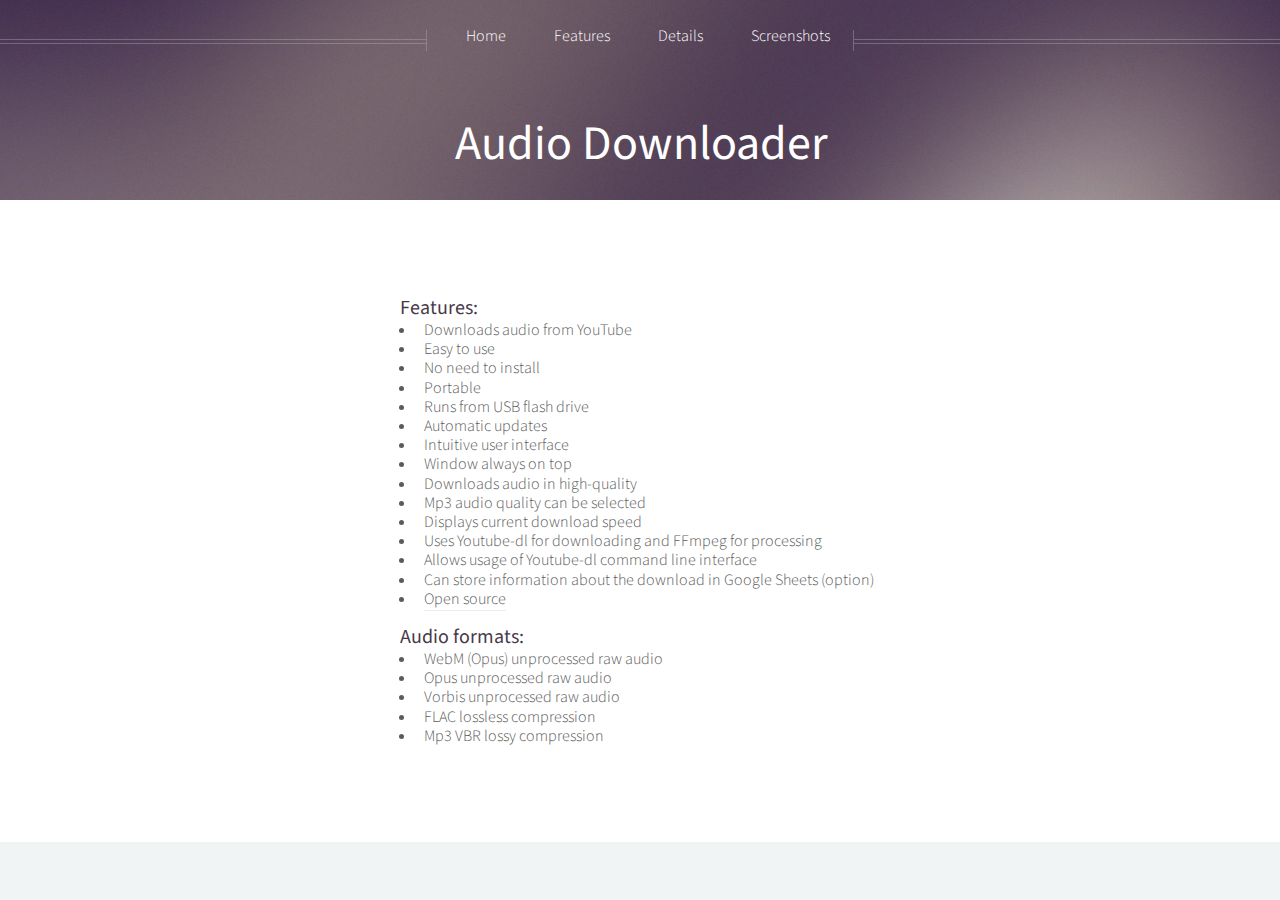
<file: features.html>
﻿<!DOCTYPE HTML>
<!--
    Audio Downloader by Chris Kolan
-->
<html>
<head>
    <title>Audio Downloader by Chris Kolan</title>
    <meta charset="utf-8" />
    <meta name="viewport" content="width=device-width, initial-scale=1, user-scalable=no" />
    <link rel="stylesheet" href="assets/css/main.css" />
    <noscript><link rel="stylesheet" href="assets/css/noscript.css" /></noscript>
</head>
<body class="no-sidebar is-preload">
    <div id="page-wrapper">

        <!-- Header -->
        <div id="header">

            <!-- Inner -->
            <div class="inner">
                <header>
                    <h1><a href="index.html" id="logo">Audio Downloader</a></h1>
                </header>
            </div>

            <!-- Nav -->
            <nav id="nav">
                <ul>
                    <li><a href="index.html">Home</a></li>
                    <li><a href="features.html">Features</a></li>
                    <li><a href="details.html">Details</a></li>
                    <li><a href="screenshots.html">Screenshots</a></li>
                </ul>
            </nav>

        </div>

        <!-- Main -->
        <div class="wrapper style1">
            <div class="container">
                <article id="main" class="special">
                     <section class="ulist">
                      <h3>Features:</h3>
                      <ul class="ulist">
                        <li>Downloads audio from YouTube</li>
                        <li>Easy to use</li>
                        <li>No need to install</li>
                        <li>Portable</li>
                        <li>Runs from USB flash drive</li>
                        <li>Automatic updates</li>
                        <li>Intuitive user interface</li>
                        <li>Window always on top</li>
                        <li>Downloads audio in high-quality</li>
                        <li>Mp3 audio quality can be selected</li>
                        <li>Displays current download speed</li>
                        <li>Uses Youtube-dl for downloading and FFmpeg for processing</li>
                        <li>Allows usage of Youtube-dl command line interface</li>
                        <li>Can store information about the download in Google Sheets (option)</li>
                        <li><a lass="ulist" href="https://github.com/ChrisKolan/AudioDownloader">Open source</a></li>
                      </ul>
                    </section>
                    <section class="ulist">
                      <h3>Audio formats:</h3>
                      <ul class="ulist">
                        <li>WebM (Opus) unprocessed raw audio</li>
                        <li>Opus unprocessed raw audio</li>
                        <li>Vorbis unprocessed raw audio</li>
                        <li>FLAC lossless compression</li>
                        <li>Mp3 VBR lossy compression</li>
                      </ul>
                    </section>                   
                </article>
            </div>
        </div>
    </div>

    <!-- Scripts -->
    <script src="assets/js/jquery.min.js"></script>
    <script src="assets/js/jquery.dropotron.min.js"></script>
    <script src="assets/js/jquery.scrolly.min.js"></script>
    <script src="assets/js/jquery.scrollex.min.js"></script>
    <script src="assets/js/browser.min.js"></script>
    <script src="assets/js/breakpoints.min.js"></script>
    <script src="assets/js/util.js"></script>
    <script src="assets/js/main.js"></script>

</body>
</html>
</file>
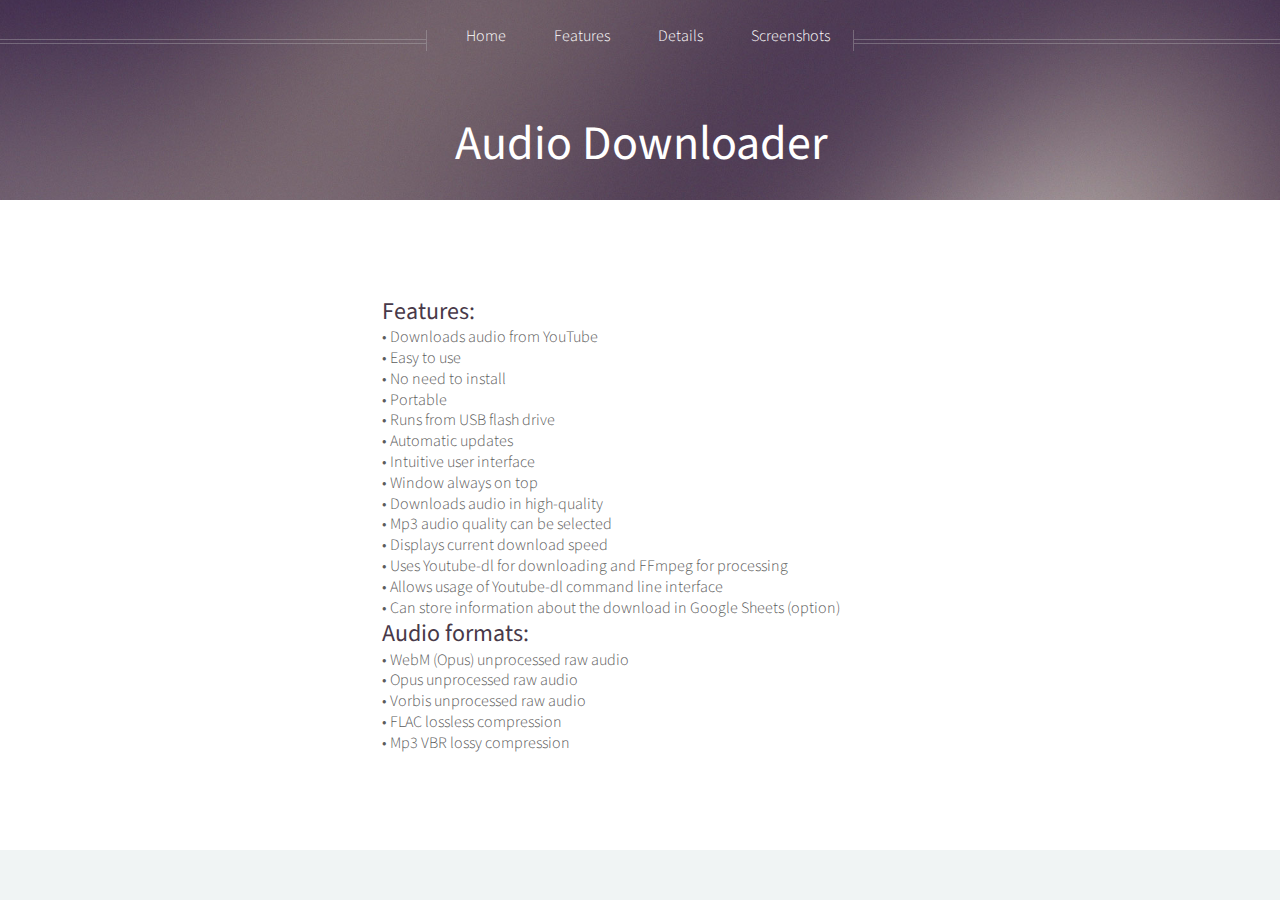
<file: screenshots.html>
﻿<!DOCTYPE HTML>
<!--
	Helios by HTML5 UP
	html5up.net | @ajlkn
	Free for personal and commercial use under the CCA 3.0 license (html5up.net/license)
-->
<html>
	<head>
		<title>No Sidebar - Helios by HTML5 UP</title>
		<meta charset="utf-8" />
		<meta name="viewport" content="width=device-width, initial-scale=1, user-scalable=no" />
		<link rel="stylesheet" href="assets/css/main.css" />
		<noscript><link rel="stylesheet" href="assets/css/noscript.css" /></noscript>
	</head>
	<body class="no-sidebar is-preload">
		<div id="page-wrapper">

			<!-- Header -->
				<div id="header">

					<!-- Inner -->
						<div class="inner">
							<header>
								<h1><a href="index.html" id="logo">Audio Downloader</a></h1>
							</header>
						</div>

					<!-- Nav -->
						<nav id="nav">
                            <ul>
                                <li><a href="index.html">Home</a></li>
                                <li><a href="features.html">Features</a></li>
                                <li><a href="details.html">Details</a></li>
                                <li><a href="screenshots.html">Screenshots</a></li>
                            </ul>
						</nav>

				</div>

			<!-- Main -->
				<div class="wrapper style1">
					<div class="container">
                        <article id="main" class="special">
                            <header>
                                <p style="font-size:150%;"><b>Features:</b></p>
                                <p>&bull; Downloads audio from YouTube</p>
                                <p>&bull; Easy to use</p>
                                <p>&bull; No need to install</p>
                                <p>&bull; Portable</p>
                                <p>&bull; Runs from USB flash drive</p>
                                <p>&bull; Automatic updates</p>
                                <p>&bull; Intuitive user interface</p>
                                <p>&bull; Window always on top</p>
                                <p>&bull; Downloads audio in high-quality</p>
                                <p>&bull; Mp3 audio quality can be selected</p>
                                <p>&bull; Displays current download speed</p>
                                <p>&bull; Uses Youtube-dl for downloading and FFmpeg for processing</p>
                                <p>&bull; Allows usage of Youtube-dl command line interface</p>
                                <p>&bull; Can store information about the download in Google Sheets (option)</p>
                            </header>
                            <header>
                                <p style="font-size:150%;"><b>Audio formats:</b></p>
                                <p>&bull; WebM (Opus) unprocessed raw audio</p>
                                <p>&bull; Opus unprocessed raw audio</p>
                                <p>&bull; Vorbis unprocessed raw audio</p>
                                <p>&bull; FLAC lossless compression</p>
                                <p>&bull; Mp3 VBR lossy compression</p>
                            </header>
                        </article>
					</div>
				</div>
		</div>

		<!-- Scripts -->
			<script src="assets/js/jquery.min.js"></script>
			<script src="assets/js/jquery.dropotron.min.js"></script>
			<script src="assets/js/jquery.scrolly.min.js"></script>
			<script src="assets/js/jquery.scrollex.min.js"></script>
			<script src="assets/js/browser.min.js"></script>
			<script src="assets/js/breakpoints.min.js"></script>
			<script src="assets/js/util.js"></script>
			<script src="assets/js/main.js"></script>

	</body>
</html>
</file>
<file: assets/css/noscript.css>
/*
	Helios by HTML5 UP
	html5up.net | @ajlkn
	Free for personal and commercial use under the CCA 3.0 license (html5up.net/license)
*/

/* Carousel */

	.carousel {
		overflow-x: auto;
	}

/* Header */

	body.homepage.is-preload #header:after {
		opacity: 0;
	}
</file>
<file: assets/css/main.css>
@import url("https://fonts.googleapis.com/css?family=Source+Sans+Pro:300,300italic,400,400italic,600");
@import url("font-awesome.min.css");

/*
	Helios by HTML5 UP
	html5up.net | @ajlkn
	Free for personal and commercial use under the CCA 3.0 license (html5up.net/license)
*/

html, body, div, span, applet, object,
iframe, h1, h2, h3, h4, h5, h6, p, blockquote,
pre, a, abbr, acronym, address, big, cite,
code, del, dfn, em, img, ins, kbd, q, s, samp,
small, strike, strong, sub, sup, tt, var, b,
u, i, center, dl, dt, dd, ol, ul, li, fieldset,
form, label, legend, table, caption, tbody,
tfoot, thead, tr, th, td, article, aside,
canvas, details, embed, figure, figcaption,
footer, header, hgroup, menu, nav, output, ruby,
section, summary, time, mark, audio, video {
	margin: 0;
	padding: 0;
	border: 0;
	font-size: 100%;
	font: inherit;
	vertical-align: baseline;}

article, aside, details, figcaption, figure,
footer, header, hgroup, menu, nav, section {
	display: block;}

body {
	line-height: 1;
}

ol, ul {
	list-style: none;
}

blockquote, q {
	quotes: none;
}

	blockquote:before, blockquote:after, q:before, q:after {
		content: '';
		content: none;
	}

table {
	border-collapse: collapse;
	border-spacing: 0;
}

body {
	-webkit-text-size-adjust: none;
}

mark {
	background-color: transparent;
	color: inherit;
}

input::-moz-focus-inner {
	border: 0;
	padding: 0;
}

input, select, textarea {
	-moz-appearance: none;
	-webkit-appearance: none;
	-ms-appearance: none;
	appearance: none;
}

/* Basic */

	html {
		box-sizing: border-box;
	}

	*, *:before, *:after {
		box-sizing: inherit;
	}

	body {
		background: #f0f4f4;
		color: #5b5b5b;
		font-size: 15pt;
		line-height: 1.85em;
		font-family: 'Source Sans Pro', sans-serif;
		font-weight: 300;
	}

		body.is-preload *, body.is-preload *:before, body.is-preload *:after {
			-moz-animation: none !important;
			-webkit-animation: none !important;
			-ms-animation: none !important;
			animation: none !important;
			-moz-transition: none !important;
			-webkit-transition: none !important;
			-ms-transition: none !important;
			transition: none !important;
		}

	input, textarea, select {
		font-size: 15pt;
		line-height: 1.85em;
		font-family: 'Source Sans Pro', sans-serif;
		font-weight: 300;
	}

	h1, h2, h3, h4, h5, h6 {
		font-weight: 400;
		color: #483949;
		line-height: 1.25em;
	}

	h1 a, h2 a, h3 a, h4 a, h5 a, h6 a {
		color: inherit;
		text-decoration: none;
		border-bottom-color: transparent;
	}

	h1 strong, h2 strong, h3 strong, h4 strong, h5 strong, h6 strong {
		font-weight: 600;
	}

	h2 {
		font-size: 2.0em;
	}

	h3 {
		font-size: 1.25em;
	}

	h4 {
		font-size: 1em;
		margin: 0 0 0.25em 0;
	}

	strong, b {
		font-weight: 400;
		color: #483949;
	}

	em, i {
		font-style: italic;
	}

	a {
		color: inherit;
		border-bottom: solid 1px rgba(128, 128, 128, 0.15);
		text-decoration: none;
		-moz-transition: background-color 0.35s ease-in-out, color 0.35s ease-in-out, border-bottom-color 0.35s ease-in-out;
		-webkit-transition: background-color 0.35s ease-in-out, color 0.35s ease-in-out, border-bottom-color 0.35s ease-in-out;
		-ms-transition: background-color 0.35s ease-in-out, color 0.35s ease-in-out, border-bottom-color 0.35s ease-in-out;
		transition: background-color 0.35s ease-in-out, color 0.35s ease-in-out, border-bottom-color 0.35s ease-in-out;
	}

		a:hover {
			color: #ef8376;
			border-bottom-color: transparent;
		}

	sub {
		position: relative;
		top: 0.5em;
		font-size: 0.8em;
	}

	sup {
		position: relative;
		top: -0.5em;
		font-size: 0.8em;
	}

	blockquote {
		border-left: solid 0.5em #ddd;
		padding: 1em 0 1em 2em;
		font-style: italic;
	}

	p, ul, ol, dl, table {
		margin-bottom: 1em;
	}

	p {
		text-align: justify;
	}

	br.clear {
		clear: both;
	}

	hr {
		position: relative;
		display: block;
		border: 0;
		top: 4.5em;
		margin-bottom: 9em;
		height: 6px;
		border-top: solid 1px rgba(128, 128, 128, 0.2);
		border-bottom: solid 1px rgba(128, 128, 128, 0.2);
	}

		hr:before, hr:after {
			content: '';
			position: absolute;
			top: -8px;
			display: block;
			width: 1px;
			height: 21px;
			background: rgba(128, 128, 128, 0.2);
		}

		hr:before {
			left: -1px;
		}

		hr:after {
			right: -1px;
		}

	.timestamp {
		color: rgba(128, 128, 128, 0.75);
		font-size: 0.8em;
	}

a.ulist {
    text-decoration:none;
}

/* Container */

	.container {
		margin: 0 auto;
		max-width: 100%;
		width: 1400px;
	}

		@media screen and (max-width: 1680px) {

			.container {
				width: 1200px;
			}

		}

		@media screen and (max-width: 1280px) {

			.container {
				width: 100%;
			}

		}

		@media screen and (max-width: 960px) {

			.container {
				width: 100%;
			}

		}

		@media screen and (max-width: 840px) {

			.container {
				width: 100%;
			}

		}

		@media screen and (max-width: 736px) {

			.container {
				width: 100%;
			}

		}

/* Row */

	.row {
		display: flex;
		flex-wrap: wrap;
		box-sizing: border-box;
		align-items: stretch;
	}

		.row > * {
			box-sizing: border-box;
		}

		.row.gtr-uniform > * > :last-child {
			margin-bottom: 0;
		}

		.row.aln-left {
			justify-content: flex-start;
		}

		.row.aln-center {
			justify-content: center;
		}

		.row.aln-right {
			justify-content: flex-end;
		}

		.row.aln-top {
			align-items: flex-start;
		}

		.row.aln-middle {
			align-items: center;
		}

		.row.aln-bottom {
			align-items: flex-end;
		}

		.row > .imp {
			order: -1;
		}

		.row > .col-1 {
			width: 8.3333333333%;
		}

		.row > .off-1 {
			margin-left: 8.3333333333%;
		}

		.row > .col-2 {
			width: 16.6666666667%;
		}

		.row > .off-2 {
			margin-left: 16.6666666667%;
		}

		.row > .col-3 {
			width: 25%;
		}

		.row > .off-3 {
			margin-left: 25%;
		}

		.row > .col-4 {
			width: 33.3333333333%;
		}

		.row > .off-4 {
			margin-left: 33.3333333333%;
		}

		.row > .col-5 {
			width: 41.6666666667%;
		}

		.row > .off-5 {
			margin-left: 41.6666666667%;
		}

		.row > .col-6 {
			width: 50%;
		}

		.row > .off-6 {
			margin-left: 50%;
		}

		.row > .col-7 {
			width: 58.3333333333%;
		}

		.row > .off-7 {
			margin-left: 58.3333333333%;
		}

		.row > .col-8 {
			width: 66.6666666667%;
		}

		.row > .off-8 {
			margin-left: 66.6666666667%;
		}

		.row > .col-9 {
			width: 75%;
		}

		.row > .off-9 {
			margin-left: 75%;
		}

		.row > .col-10 {
			width: 83.3333333333%;
		}

		.row > .off-10 {
			margin-left: 83.3333333333%;
		}

		.row > .col-11 {
			width: 91.6666666667%;
		}

		.row > .off-11 {
			margin-left: 91.6666666667%;
		}

		.row > .col-12 {
			width: 100%;
		}

		.row > .off-12 {
			margin-left: 100%;
		}

		.row.gtr-0 {
			margin-top: 0px;
			margin-left: 0px;
		}

			.row.gtr-0 > * {
				padding: 0px 0 0 0px;
			}

			.row.gtr-0.gtr-uniform {
				margin-top: 0px;
			}

				.row.gtr-0.gtr-uniform > * {
					padding-top: 0px;
				}

		.row.gtr-25 {
			margin-top: -10px;
			margin-left: -10px;
		}

			.row.gtr-25 > * {
				padding: 10px 0 0 10px;
			}

			.row.gtr-25.gtr-uniform {
				margin-top: -10px;
			}

				.row.gtr-25.gtr-uniform > * {
					padding-top: 10px;
				}

		.row.gtr-50 {
			margin-top: -20px;
			margin-left: -20px;
		}

			.row.gtr-50 > * {
				padding: 20px 0 0 20px;
			}

			.row.gtr-50.gtr-uniform {
				margin-top: -20px;
			}

				.row.gtr-50.gtr-uniform > * {
					padding-top: 20px;
				}

		.row {
			margin-top: -40px;
			margin-left: -40px;
		}

			.row > * {
				padding: 40px 0 0 40px;
			}

			.row.gtr-uniform {
				margin-top: -40px;
			}

				.row.gtr-uniform > * {
					padding-top: 40px;
				}

		.row.gtr-150 {
			margin-top: -60px;
			margin-left: -60px;
		}

			.row.gtr-150 > * {
				padding: 60px 0 0 60px;
			}

			.row.gtr-150.gtr-uniform {
				margin-top: -60px;
			}

				.row.gtr-150.gtr-uniform > * {
					padding-top: 60px;
				}

		.row.gtr-200 {
			margin-top: -80px;
			margin-left: -80px;
		}

			.row.gtr-200 > * {
				padding: 80px 0 0 80px;
			}

			.row.gtr-200.gtr-uniform {
				margin-top: -80px;
			}

				.row.gtr-200.gtr-uniform > * {
					padding-top: 80px;
				}

		@media screen and (max-width: 1680px) {

			.row {
				display: flex;
				flex-wrap: wrap;
				box-sizing: border-box;
				align-items: stretch;
			}

				.row > * {
					box-sizing: border-box;
				}

				.row.gtr-uniform > * > :last-child {
					margin-bottom: 0;
				}

				.row.aln-left {
					justify-content: flex-start;
				}

				.row.aln-center {
					justify-content: center;
				}

				.row.aln-right {
					justify-content: flex-end;
				}

				.row.aln-top {
					align-items: flex-start;
				}

				.row.aln-middle {
					align-items: center;
				}

				.row.aln-bottom {
					align-items: flex-end;
				}

				.row > .imp-wide {
					order: -1;
				}

				.row > .col-1-wide {
					width: 8.3333333333%;
				}

				.row > .off-1-wide {
					margin-left: 8.3333333333%;
				}

				.row > .col-2-wide {
					width: 16.6666666667%;
				}

				.row > .off-2-wide {
					margin-left: 16.6666666667%;
				}

				.row > .col-3-wide {
					width: 25%;
				}

				.row > .off-3-wide {
					margin-left: 25%;
				}

				.row > .col-4-wide {
					width: 33.3333333333%;
				}

				.row > .off-4-wide {
					margin-left: 33.3333333333%;
				}

				.row > .col-5-wide {
					width: 41.6666666667%;
				}

				.row > .off-5-wide {
					margin-left: 41.6666666667%;
				}

				.row > .col-6-wide {
					width: 50%;
				}

				.row > .off-6-wide {
					margin-left: 50%;
				}

				.row > .col-7-wide {
					width: 58.3333333333%;
				}

				.row > .off-7-wide {
					margin-left: 58.3333333333%;
				}

				.row > .col-8-wide {
					width: 66.6666666667%;
				}

				.row > .off-8-wide {
					margin-left: 66.6666666667%;
				}

				.row > .col-9-wide {
					width: 75%;
				}

				.row > .off-9-wide {
					margin-left: 75%;
				}

				.row > .col-10-wide {
					width: 83.3333333333%;
				}

				.row > .off-10-wide {
					margin-left: 83.3333333333%;
				}

				.row > .col-11-wide {
					width: 91.6666666667%;
				}

				.row > .off-11-wide {
					margin-left: 91.6666666667%;
				}

				.row > .col-12-wide {
					width: 100%;
				}

				.row > .off-12-wide {
					margin-left: 100%;
				}

				.row.gtr-0 {
					margin-top: 0px;
					margin-left: 0px;
				}

					.row.gtr-0 > * {
						padding: 0px 0 0 0px;
					}

					.row.gtr-0.gtr-uniform {
						margin-top: 0px;
					}

						.row.gtr-0.gtr-uniform > * {
							padding-top: 0px;
						}

				.row.gtr-25 {
					margin-top: -10px;
					margin-left: -10px;
				}

					.row.gtr-25 > * {
						padding: 10px 0 0 10px;
					}

					.row.gtr-25.gtr-uniform {
						margin-top: -10px;
					}

						.row.gtr-25.gtr-uniform > * {
							padding-top: 10px;
						}

				.row.gtr-50 {
					margin-top: -20px;
					margin-left: -20px;
				}

					.row.gtr-50 > * {
						padding: 20px 0 0 20px;
					}

					.row.gtr-50.gtr-uniform {
						margin-top: -20px;
					}

						.row.gtr-50.gtr-uniform > * {
							padding-top: 20px;
						}

				.row {
					margin-top: -40px;
					margin-left: -40px;
				}

					.row > * {
						padding: 40px 0 0 40px;
					}

					.row.gtr-uniform {
						margin-top: -40px;
					}

						.row.gtr-uniform > * {
							padding-top: 40px;
						}

				.row.gtr-150 {
					margin-top: -60px;
					margin-left: -60px;
				}

					.row.gtr-150 > * {
						padding: 60px 0 0 60px;
					}

					.row.gtr-150.gtr-uniform {
						margin-top: -60px;
					}

						.row.gtr-150.gtr-uniform > * {
							padding-top: 60px;
						}

				.row.gtr-200 {
					margin-top: -80px;
					margin-left: -80px;
				}

					.row.gtr-200 > * {
						padding: 80px 0 0 80px;
					}

					.row.gtr-200.gtr-uniform {
						margin-top: -80px;
					}

						.row.gtr-200.gtr-uniform > * {
							padding-top: 80px;
						}

		}

		@media screen and (max-width: 1280px) {

			.row {
				display: flex;
				flex-wrap: wrap;
				box-sizing: border-box;
				align-items: stretch;
			}

				.row > * {
					box-sizing: border-box;
				}

				.row.gtr-uniform > * > :last-child {
					margin-bottom: 0;
				}

				.row.aln-left {
					justify-content: flex-start;
				}

				.row.aln-center {
					justify-content: center;
				}

				.row.aln-right {
					justify-content: flex-end;
				}

				.row.aln-top {
					align-items: flex-start;
				}

				.row.aln-middle {
					align-items: center;
				}

				.row.aln-bottom {
					align-items: flex-end;
				}

				.row > .imp-normal {
					order: -1;
				}

				.row > .col-1-normal {
					width: 8.3333333333%;
				}

				.row > .off-1-normal {
					margin-left: 8.3333333333%;
				}

				.row > .col-2-normal {
					width: 16.6666666667%;
				}

				.row > .off-2-normal {
					margin-left: 16.6666666667%;
				}

				.row > .col-3-normal {
					width: 25%;
				}

				.row > .off-3-normal {
					margin-left: 25%;
				}

				.row > .col-4-normal {
					width: 33.3333333333%;
				}

				.row > .off-4-normal {
					margin-left: 33.3333333333%;
				}

				.row > .col-5-normal {
					width: 41.6666666667%;
				}

				.row > .off-5-normal {
					margin-left: 41.6666666667%;
				}

				.row > .col-6-normal {
					width: 50%;
				}

				.row > .off-6-normal {
					margin-left: 50%;
				}

				.row > .col-7-normal {
					width: 58.3333333333%;
				}

				.row > .off-7-normal {
					margin-left: 58.3333333333%;
				}

				.row > .col-8-normal {
					width: 66.6666666667%;
				}

				.row > .off-8-normal {
					margin-left: 66.6666666667%;
				}

				.row > .col-9-normal {
					width: 75%;
				}

				.row > .off-9-normal {
					margin-left: 75%;
				}

				.row > .col-10-normal {
					width: 83.3333333333%;
				}

				.row > .off-10-normal {
					margin-left: 83.3333333333%;
				}

				.row > .col-11-normal {
					width: 91.6666666667%;
				}

				.row > .off-11-normal {
					margin-left: 91.6666666667%;
				}

				.row > .col-12-normal {
					width: 100%;
				}

				.row > .off-12-normal {
					margin-left: 100%;
				}

				.row.gtr-0 {
					margin-top: 0px;
					margin-left: 0px;
				}

					.row.gtr-0 > * {
						padding: 0px 0 0 0px;
					}

					.row.gtr-0.gtr-uniform {
						margin-top: 0px;
					}

						.row.gtr-0.gtr-uniform > * {
							padding-top: 0px;
						}

				.row.gtr-25 {
					margin-top: -9px;
					margin-left: -9px;
				}

					.row.gtr-25 > * {
						padding: 9px 0 0 9px;
					}

					.row.gtr-25.gtr-uniform {
						margin-top: -9px;
					}

						.row.gtr-25.gtr-uniform > * {
							padding-top: 9px;
						}

				.row.gtr-50 {
					margin-top: -18px;
					margin-left: -18px;
				}

					.row.gtr-50 > * {
						padding: 18px 0 0 18px;
					}

					.row.gtr-50.gtr-uniform {
						margin-top: -18px;
					}

						.row.gtr-50.gtr-uniform > * {
							padding-top: 18px;
						}

				.row {
					margin-top: -36px;
					margin-left: -36px;
				}

					.row > * {
						padding: 36px 0 0 36px;
					}

					.row.gtr-uniform {
						margin-top: -36px;
					}

						.row.gtr-uniform > * {
							padding-top: 36px;
						}

				.row.gtr-150 {
					margin-top: -54px;
					margin-left: -54px;
				}

					.row.gtr-150 > * {
						padding: 54px 0 0 54px;
					}

					.row.gtr-150.gtr-uniform {
						margin-top: -54px;
					}

						.row.gtr-150.gtr-uniform > * {
							padding-top: 54px;
						}

				.row.gtr-200 {
					margin-top: -72px;
					margin-left: -72px;
				}

					.row.gtr-200 > * {
						padding: 72px 0 0 72px;
					}

					.row.gtr-200.gtr-uniform {
						margin-top: -72px;
					}

						.row.gtr-200.gtr-uniform > * {
							padding-top: 72px;
						}

		}

		@media screen and (max-width: 960px) {

			.row {
				display: flex;
				flex-wrap: wrap;
				box-sizing: border-box;
				align-items: stretch;
			}

				.row > * {
					box-sizing: border-box;
				}

				.row.gtr-uniform > * > :last-child {
					margin-bottom: 0;
				}

				.row.aln-left {
					justify-content: flex-start;
				}

				.row.aln-center {
					justify-content: center;
				}

				.row.aln-right {
					justify-content: flex-end;
				}

				.row.aln-top {
					align-items: flex-start;
				}

				.row.aln-middle {
					align-items: center;
				}

				.row.aln-bottom {
					align-items: flex-end;
				}

				.row > .imp-narrow {
					order: -1;
				}

				.row > .col-1-narrow {
					width: 8.3333333333%;
				}

				.row > .off-1-narrow {
					margin-left: 8.3333333333%;
				}

				.row > .col-2-narrow {
					width: 16.6666666667%;
				}

				.row > .off-2-narrow {
					margin-left: 16.6666666667%;
				}

				.row > .col-3-narrow {
					width: 25%;
				}

				.row > .off-3-narrow {
					margin-left: 25%;
				}

				.row > .col-4-narrow {
					width: 33.3333333333%;
				}

				.row > .off-4-narrow {
					margin-left: 33.3333333333%;
				}

				.row > .col-5-narrow {
					width: 41.6666666667%;
				}

				.row > .off-5-narrow {
					margin-left: 41.6666666667%;
				}

				.row > .col-6-narrow {
					width: 50%;
				}

				.row > .off-6-narrow {
					margin-left: 50%;
				}

				.row > .col-7-narrow {
					width: 58.3333333333%;
				}

				.row > .off-7-narrow {
					margin-left: 58.3333333333%;
				}

				.row > .col-8-narrow {
					width: 66.6666666667%;
				}

				.row > .off-8-narrow {
					margin-left: 66.6666666667%;
				}

				.row > .col-9-narrow {
					width: 75%;
				}

				.row > .off-9-narrow {
					margin-left: 75%;
				}

				.row > .col-10-narrow {
					width: 83.3333333333%;
				}

				.row > .off-10-narrow {
					margin-left: 83.3333333333%;
				}

				.row > .col-11-narrow {
					width: 91.6666666667%;
				}

				.row > .off-11-narrow {
					margin-left: 91.6666666667%;
				}

				.row > .col-12-narrow {
					width: 100%;
				}

				.row > .off-12-narrow {
					margin-left: 100%;
				}

				.row.gtr-0 {
					margin-top: 0px;
					margin-left: 0px;
				}

					.row.gtr-0 > * {
						padding: 0px 0 0 0px;
					}

					.row.gtr-0.gtr-uniform {
						margin-top: 0px;
					}

						.row.gtr-0.gtr-uniform > * {
							padding-top: 0px;
						}

				.row.gtr-25 {
					margin-top: -8px;
					margin-left: -8px;
				}

					.row.gtr-25 > * {
						padding: 8px 0 0 8px;
					}

					.row.gtr-25.gtr-uniform {
						margin-top: -8px;
					}

						.row.gtr-25.gtr-uniform > * {
							padding-top: 8px;
						}

				.row.gtr-50 {
					margin-top: -16px;
					margin-left: -16px;
				}

					.row.gtr-50 > * {
						padding: 16px 0 0 16px;
					}

					.row.gtr-50.gtr-uniform {
						margin-top: -16px;
					}

						.row.gtr-50.gtr-uniform > * {
							padding-top: 16px;
						}

				.row {
					margin-top: -32px;
					margin-left: -32px;
				}

					.row > * {
						padding: 32px 0 0 32px;
					}

					.row.gtr-uniform {
						margin-top: -32px;
					}

						.row.gtr-uniform > * {
							padding-top: 32px;
						}

				.row.gtr-150 {
					margin-top: -48px;
					margin-left: -48px;
				}

					.row.gtr-150 > * {
						padding: 48px 0 0 48px;
					}

					.row.gtr-150.gtr-uniform {
						margin-top: -48px;
					}

						.row.gtr-150.gtr-uniform > * {
							padding-top: 48px;
						}

				.row.gtr-200 {
					margin-top: -64px;
					margin-left: -64px;
				}

					.row.gtr-200 > * {
						padding: 64px 0 0 64px;
					}

					.row.gtr-200.gtr-uniform {
						margin-top: -64px;
					}

						.row.gtr-200.gtr-uniform > * {
							padding-top: 64px;
						}

		}

		@media screen and (max-width: 840px) {

			.row {
				display: flex;
				flex-wrap: wrap;
				box-sizing: border-box;
				align-items: stretch;
			}

				.row > * {
					box-sizing: border-box;
				}

				.row.gtr-uniform > * > :last-child {
					margin-bottom: 0;
				}

				.row.aln-left {
					justify-content: flex-start;
				}

				.row.aln-center {
					justify-content: center;
				}

				.row.aln-right {
					justify-content: flex-end;
				}

				.row.aln-top {
					align-items: flex-start;
				}

				.row.aln-middle {
					align-items: center;
				}

				.row.aln-bottom {
					align-items: flex-end;
				}

				.row > .imp-narrower {
					order: -1;
				}

				.row > .col-1-narrower {
					width: 8.3333333333%;
				}

				.row > .off-1-narrower {
					margin-left: 8.3333333333%;
				}

				.row > .col-2-narrower {
					width: 16.6666666667%;
				}

				.row > .off-2-narrower {
					margin-left: 16.6666666667%;
				}

				.row > .col-3-narrower {
					width: 25%;
				}

				.row > .off-3-narrower {
					margin-left: 25%;
				}

				.row > .col-4-narrower {
					width: 33.3333333333%;
				}

				.row > .off-4-narrower {
					margin-left: 33.3333333333%;
				}

				.row > .col-5-narrower {
					width: 41.6666666667%;
				}

				.row > .off-5-narrower {
					margin-left: 41.6666666667%;
				}

				.row > .col-6-narrower {
					width: 50%;
				}

				.row > .off-6-narrower {
					margin-left: 50%;
				}

				.row > .col-7-narrower {
					width: 58.3333333333%;
				}

				.row > .off-7-narrower {
					margin-left: 58.3333333333%;
				}

				.row > .col-8-narrower {
					width: 66.6666666667%;
				}

				.row > .off-8-narrower {
					margin-left: 66.6666666667%;
				}

				.row > .col-9-narrower {
					width: 75%;
				}

				.row > .off-9-narrower {
					margin-left: 75%;
				}

				.row > .col-10-narrower {
					width: 83.3333333333%;
				}

				.row > .off-10-narrower {
					margin-left: 83.3333333333%;
				}

				.row > .col-11-narrower {
					width: 91.6666666667%;
				}

				.row > .off-11-narrower {
					margin-left: 91.6666666667%;
				}

				.row > .col-12-narrower {
					width: 100%;
				}

				.row > .off-12-narrower {
					margin-left: 100%;
				}

				.row.gtr-0 {
					margin-top: 0px;
					margin-left: 0px;
				}

					.row.gtr-0 > * {
						padding: 0px 0 0 0px;
					}

					.row.gtr-0.gtr-uniform {
						margin-top: 0px;
					}

						.row.gtr-0.gtr-uniform > * {
							padding-top: 0px;
						}

				.row.gtr-25 {
					margin-top: -8px;
					margin-left: -8px;
				}

					.row.gtr-25 > * {
						padding: 8px 0 0 8px;
					}

					.row.gtr-25.gtr-uniform {
						margin-top: -8px;
					}

						.row.gtr-25.gtr-uniform > * {
							padding-top: 8px;
						}

				.row.gtr-50 {
					margin-top: -16px;
					margin-left: -16px;
				}

					.row.gtr-50 > * {
						padding: 16px 0 0 16px;
					}

					.row.gtr-50.gtr-uniform {
						margin-top: -16px;
					}

						.row.gtr-50.gtr-uniform > * {
							padding-top: 16px;
						}

				.row {
					margin-top: -32px;
					margin-left: -32px;
				}

					.row > * {
						padding: 32px 0 0 32px;
					}

					.row.gtr-uniform {
						margin-top: -32px;
					}

						.row.gtr-uniform > * {
							padding-top: 32px;
						}

				.row.gtr-150 {
					margin-top: -48px;
					margin-left: -48px;
				}

					.row.gtr-150 > * {
						padding: 48px 0 0 48px;
					}

					.row.gtr-150.gtr-uniform {
						margin-top: -48px;
					}

						.row.gtr-150.gtr-uniform > * {
							padding-top: 48px;
						}

				.row.gtr-200 {
					margin-top: -64px;
					margin-left: -64px;
				}

					.row.gtr-200 > * {
						padding: 64px 0 0 64px;
					}

					.row.gtr-200.gtr-uniform {
						margin-top: -64px;
					}

						.row.gtr-200.gtr-uniform > * {
							padding-top: 64px;
						}

		}

		@media screen and (max-width: 736px) {

			.row {
				display: flex;
				flex-wrap: wrap;
				box-sizing: border-box;
				align-items: stretch;
			}

				.row > * {
					box-sizing: border-box;
				}

				.row.gtr-uniform > * > :last-child {
					margin-bottom: 0;
				}

				.row.aln-left {
					justify-content: flex-start;
				}

				.row.aln-center {
					justify-content: center;
				}

				.row.aln-right {
					justify-content: flex-end;
				}

				.row.aln-top {
					align-items: flex-start;
				}

				.row.aln-middle {
					align-items: center;
				}

				.row.aln-bottom {
					align-items: flex-end;
				}

				.row > .imp-mobile {
					order: -1;
				}

				.row > .col-1-mobile {
					width: 8.3333333333%;
				}

				.row > .off-1-mobile {
					margin-left: 8.3333333333%;
				}

				.row > .col-2-mobile {
					width: 16.6666666667%;
				}

				.row > .off-2-mobile {
					margin-left: 16.6666666667%;
				}

				.row > .col-3-mobile {
					width: 25%;
				}

				.row > .off-3-mobile {
					margin-left: 25%;
				}

				.row > .col-4-mobile {
					width: 33.3333333333%;
				}

				.row > .off-4-mobile {
					margin-left: 33.3333333333%;
				}

				.row > .col-5-mobile {
					width: 41.6666666667%;
				}

				.row > .off-5-mobile {
					margin-left: 41.6666666667%;
				}

				.row > .col-6-mobile {
					width: 50%;
				}

				.row > .off-6-mobile {
					margin-left: 50%;
				}

				.row > .col-7-mobile {
					width: 58.3333333333%;
				}

				.row > .off-7-mobile {
					margin-left: 58.3333333333%;
				}

				.row > .col-8-mobile {
					width: 66.6666666667%;
				}

				.row > .off-8-mobile {
					margin-left: 66.6666666667%;
				}

				.row > .col-9-mobile {
					width: 75%;
				}

				.row > .off-9-mobile {
					margin-left: 75%;
				}

				.row > .col-10-mobile {
					width: 83.3333333333%;
				}

				.row > .off-10-mobile {
					margin-left: 83.3333333333%;
				}

				.row > .col-11-mobile {
					width: 91.6666666667%;
				}

				.row > .off-11-mobile {
					margin-left: 91.6666666667%;
				}

				.row > .col-12-mobile {
					width: 100%;
				}

				.row > .off-12-mobile {
					margin-left: 100%;
				}

				.row.gtr-0 {
					margin-top: 0px;
					margin-left: 0px;
				}

					.row.gtr-0 > * {
						padding: 0px 0 0 0px;
					}

					.row.gtr-0.gtr-uniform {
						margin-top: 0px;
					}

						.row.gtr-0.gtr-uniform > * {
							padding-top: 0px;
						}

				.row.gtr-25 {
					margin-top: -5px;
					margin-left: -5px;
				}

					.row.gtr-25 > * {
						padding: 5px 0 0 5px;
					}

					.row.gtr-25.gtr-uniform {
						margin-top: -5px;
					}

						.row.gtr-25.gtr-uniform > * {
							padding-top: 5px;
						}

				.row.gtr-50 {
					margin-top: -10px;
					margin-left: -10px;
				}

					.row.gtr-50 > * {
						padding: 10px 0 0 10px;
					}

					.row.gtr-50.gtr-uniform {
						margin-top: -10px;
					}

						.row.gtr-50.gtr-uniform > * {
							padding-top: 10px;
						}

				.row {
					margin-top: -20px;
					margin-left: -20px;
				}

					.row > * {
						padding: 20px 0 0 20px;
					}

					.row.gtr-uniform {
						margin-top: -20px;
					}

						.row.gtr-uniform > * {
							padding-top: 20px;
						}

				.row.gtr-150 {
					margin-top: -30px;
					margin-left: -30px;
				}

					.row.gtr-150 > * {
						padding: 30px 0 0 30px;
					}

					.row.gtr-150.gtr-uniform {
						margin-top: -30px;
					}

						.row.gtr-150.gtr-uniform > * {
							padding-top: 30px;
						}

				.row.gtr-200 {
					margin-top: -40px;
					margin-left: -40px;
				}

					.row.gtr-200 > * {
						padding: 40px 0 0 40px;
					}

					.row.gtr-200.gtr-uniform {
						margin-top: -40px;
					}

						.row.gtr-200.gtr-uniform > * {
							padding-top: 40px;
						}

		}

/* Sections/Article */

	section, article {
		margin-bottom: 3em;
	}

		section > :last-child, section:last-child, article > :last-child, article:last-child {
			margin-bottom: 0;
		}

		section.special > header, section.special > footer, article.special > header, article.special > footer {
			text-align: center;
		}

	.row > section, .row > article {
		margin-bottom: 0;
	}

	header {
		margin: 0 0 0 0;
	}

        header > p {
            display: block;
            font-size: 1em;
            margin: 0px 0px 0px 350px;
            line-height: 1.3em;
            text-align: left;
        }

	footer {
		margin: 2.5em 0 0 0;
	}

/* Image */

	.image {
		position: relative;
		display: inline-block;
		border: 0;
		outline: 0;
	}

		.image img {
			display: block;
			width: 100%;
		}

		.image.fit {
			display: block;
			width: 100%;
		}

		.image.featured {
			display: block;
			width: 100%;
			margin: 0 0 4em 0;
		}

        .image.noscale {
            display: block;
            max-width: 100%;
            height: auto;
            margin-left: auto;
            margin-right: auto;
        }

		.image.left {
			float: left;
			margin: 0 2em 2em 0;
		}

		.image.centered {
			display: block;
			margin: 0 0 2em 0;
		}

			.image.centered img {
				margin: 0 auto;
				max-width: 100%;
			}

/* List */

	ul {
		list-style: disc;
		padding-left: 1em;
	}

		ul li {
			padding-left: 0.5em;
		}

	ol {
		list-style: decimal;
		padding-left: 1.25em;
	}

		ol li {
			padding-left: 0.25em;
		}

/* Actions */

	ul.actions {
		margin: 3em 0 0 0;
		list-style: none;
		padding-left: 0;
	}

		form ul.actions {
			margin-top: 0;
		}

		ul.actions li {
			display: inline-block;
			margin: 0 0.75em 0 0.75em;
			padding-left: 0;
		}

			ul.actions li:first-child {
				margin-left: 0;
			}

			ul.actions li:last-child {
				margin-right: 0;
			}

/* Divided */

	ul.divided {
		list-style: none;
		padding-left: 0;
	}

		ul.divided li {
			border-top: solid 1px rgba(128, 128, 128, 0.2);
			padding-top: 1.5em;
			margin-top: 1.5em;
			padding-left: 0;
		}

			ul.divided li:first-child {
				border-top: 0;
				padding-top: 0;
				margin-top: 0;
			}

/* Menu */

	ul.menu {
		height: 1em;
		line-height: 1em;
		list-style: none;
		padding-left: 0;
	}

		ul.menu li {
			display: inline-block;
			border-left: solid 1px rgba(128, 128, 128, 0.2);
			padding-left: 1.25em;
			margin-left: 1.25em;
		}

			ul.menu li:first-child {
				border-left: 0;
				padding-left: 0;
				margin-left: 0;
			}

/* Icons */

	ul.icons {
		position: relative;
		background: rgba(128, 128, 128, 0.05);
		border-radius: 4em;
		display: inline-block;
		padding: 0.35em 0.75em 0.35em 0.75em;
		font-size: 1.25em;
		cursor: default;
		list-style: none;
	}

		ul.icons li {
			display: inline-block;
			padding-left: 0;
		}

			ul.icons li a {
				display: inline-block;
				background: none;
				width: 2.5em;
				height: 2.5em;
				line-height: 2.5em;
				text-align: center;
				border-radius: 100%;
				border: 0;
				color: inherit;
			}

				ul.icons li a:hover {
					color: #ef8376;
				}

/* Form */

	form label {
		display: block;
		font-weight: 400;
		color: #483949;
		margin: 0 0 1em 0;
	}

	form input[type="text"],
	form input[type="email"],
	form input[type="password"],
	form select,
	form textarea {
		-webkit-appearance: none;
		display: block;
		border: 0;
		background: #fafafa;
		width: 100%;
		border-radius: 0.5em;
		border: solid 1px #E5E5E5;
		padding: 1em;
		-moz-transition: background-color 0.35s ease-in-out, border-color 0.35s ease-in-out;
		-webkit-transition: background-color 0.35s ease-in-out, border-color 0.35s ease-in-out;
		-ms-transition: background-color 0.35s ease-in-out, border-color 0.35s ease-in-out;
		transition: background-color 0.35s ease-in-out, border-color 0.35s ease-in-out;
	}

		form input[type="text"]:focus,
		form input[type="email"]:focus,
		form input[type="password"]:focus,
		form select:focus,
		form textarea:focus {
			background: #fff;
			border-color: #df7366;
		}

	form input[type="text"],
	form input[type="email"],
	form input[type="password"],
	form select {
		line-height: 1em;
	}

	form textarea {
		min-height: 9em;
	}

	form ::-webkit-input-placeholder {
		color: #555 !important;
	}

	form :-moz-placeholder {
		color: #555 !important;
	}

	form ::-moz-placeholder {
		color: #555 !important;
	}

	form :-ms-input-placeholder {
		color: #555 !important;
	}

	form ::-moz-focus-inner {
		border: 0;
	}

/* Table */

	table {
		width: 100%;
	}

		table.default {
			width: 100%;
		}

			table.default tbody tr {
				border-top: solid 1px #e5e5e5;
			}

				table.default tbody tr:first-child {
					border-top: 0;
				}

				table.default tbody tr:nth-child(2n+1) {
					background: #fafafa;
				}

			table.default td {
				padding: 0.5em 1em 0.5em 1em;
			}

			table.default th {
				text-align: left;
				font-weight: 400;
				padding: 0.5em 1em 0.5em 1em;
			}

			table.default thead {
				border-bottom: solid 2px #e5e5e5;
			}

			table.default tfoot {
				border-top: solid 2px #e5e5e5;
			}

/* Button */

	input[type="button"],
	input[type="submit"],
	input[type="reset"],
	button,
	.button {
		position: relative;
		display: inline-block;
		background: #df7366;
		color: #fff;
		text-align: center;
		border-radius: 0.5em;
		text-decoration: none;
		padding: 0.65em 3em 0.65em 3em;
		border: 0;
		cursor: pointer;
		outline: 0;
		font-weight: 300;
		-moz-transition: background-color 0.35s ease-in-out, color 0.35s ease-in-out, border-bottom-color 0.35s ease-in-out;
		-webkit-transition: background-color 0.35s ease-in-out, color 0.35s ease-in-out, border-bottom-color 0.35s ease-in-out;
		-ms-transition: background-color 0.35s ease-in-out, color 0.35s ease-in-out, border-bottom-color 0.35s ease-in-out;
		transition: background-color 0.35s ease-in-out, color 0.35s ease-in-out, border-bottom-color 0.35s ease-in-out;
	}

		input[type="button"]:hover,
		input[type="submit"]:hover,
		input[type="reset"]:hover,
		button:hover,
		.button:hover {
			color: #fff;
			background: #ef8376;
		}

		input[type="button"].alt,
		input[type="submit"].alt,
		input[type="reset"].alt,
		button.alt,
		.button.alt {
			background: #2B252C;
		}

			input[type="button"].alt:hover,
			input[type="submit"].alt:hover,
			input[type="reset"].alt:hover,
			button.alt:hover,
			.button.alt:hover {
				background: #3B353C;
			}

/* Post */

	.post.stub {
		text-align: center;
	}

		.post.stub header {
			margin: 0;
		}

/* Icons */

	.icon {
		text-decoration: none;
	}

		.icon:before {
			display: inline-block;
			font-family: FontAwesome;
			font-size: 1.25em;
			text-decoration: none;
			font-style: normal;
			font-weight: normal;
			line-height: 1;
			-webkit-font-smoothing: antialiased;
			-moz-osx-font-smoothing: grayscale;
		}

		.icon > .label {
			display: none;
		}

		.icon.circled {
			position: relative;
			display: inline-block;
			background: #2b252c;
			color: #fff;
			border-radius: 100%;
			width: 3em;
			height: 3em;
			line-height: 3.25em;
			text-align: center;
			font-size: 1.25em;
		}

			header .icon.circled {
				margin: 0 0 2em 0;
			}

section.ulist {
    margin-top: -2em;
    margin-left: auto;
    margin-right: auto;
    width: 30em
}

ul.ulist {
    line-height:120%;
}

/* Wrapper */

	.wrapper {
		background: #fff;
		margin: 0 0 2em 0;
		padding: 6em 0 6em 0;
	}

		.wrapper.style2 {
			padding-top: 0;
		}

/* Header */

	#header {
		position: relative;
		background-image: url("../../images/header.jpg");
		background-size: cover;
		background-position: center center;
		background-attachment: fixed;
		color: #fff;
		text-align: center;
		padding: 7.5em 0 2em 0;
		cursor: default;
	}

		#header:before {
			content: '';
			display: inline-block;
			vertical-align: middle;
			height: 100%;
		}

		#header .inner {
			position: relative;
			z-index: 1;
			margin: 0;
			display: inline-block;
			vertical-align: middle;
		}

		#header header {
			display: inline-block;
		}

			#header header > p {
				font-size: 1.25em;
				margin: 0;
			}

		#header h1 {
			color: #fff;
			font-size: 3em;
			line-height: 1em;
		}

			#header h1 a {
				color: inherit;
			}

		#header .button {
			display: inline-block;
			border-radius: 100%;
			width: 4.5em;
			height: 4.5em;
			line-height: 4.5em;
			text-align: center;
			font-size: 1.25em;
			padding: 0;
		}

		#header hr {
			top: 1.5em;
			margin-bottom: 3em;
			border-bottom-color: rgba(192, 192, 192, 0.35);
			box-shadow: inset 0 1px 0 0 rgba(192, 192, 192, 0.35);
		}

			#header hr:before, #header hr:after {
				background: rgba(192, 192, 192, 0.35);
			}

		#header footer {
			margin: 1em 0 0 0;
		}

	body.homepage #header {
		height: 100vh;
		min-height: 40em;
	}

		body.homepage #header h1 {
			font-size: 4em;
		}

		body.homepage #header:after {
			content: '';
			background: #1C0920;
			display: block;
			position: absolute;
			left: 0;
			top: 0;
			width: 100%;
			height: 100%;
			opacity: 0;
			-moz-transition: opacity 2.5s ease-in-out;
			-webkit-transition: opacity 2.5s ease-in-out;
			-ms-transition: opacity 2.5s ease-in-out;
			transition: opacity 2.5s ease-in-out;
			-moz-transition-delay: 0.5s;
			-webkit-transition-delay: 0.5s;
			-ms-transition-delay: 0.5s;
			transition-delay: 0.5s;
		}

	body.homepage.is-preload #header:after {
		opacity: 1;
	}

/* Nav */

	#nav {
		position: absolute;
		top: 0;
		left: 0;
		width: 100%;
		text-align: center;
		padding: 1.5em 0 1.5em 0;
		z-index: 1;
		overflow: hidden;
	}

		#nav > ul {
			line-height: 0px;
			position: relative;
			display: inline-block;
			margin: 0;
			height: 21px;
			border-left: solid 1px rgba(192, 192, 192, 0.35);
			border-right: solid 1px rgba(192, 192, 192, 0.35);
		}

			#nav > ul:before, #nav > ul:after {
				content: '';
				display: block;
				width: 300%;
				position: absolute;
				top: 50%;
				margin-top: -2px;
				height: 5px;
				border-top: solid 1px rgba(192, 192, 192, 0.35);
				border-bottom: solid 1px rgba(192, 192, 192, 0.35);
			}

			#nav > ul:before {
				left: 100%;
				margin-left: 1px;
			}

			#nav > ul:after {
				right: 100%;
				margin-right: 1px;
			}

			#nav > ul > li {
				display: inline-block;
				margin: -9px 0.5em 0 0.5em;
				border-radius: 0.5em;
				padding: 0.85em;
				border: solid 1px transparent;
				-moz-transition: color 0.35s ease-in-out, border-color 0.35s ease-in-out;
				-webkit-transition: color 0.35s ease-in-out, border-color 0.35s ease-in-out;
				-ms-transition: color 0.35s ease-in-out, border-color 0.35s ease-in-out;
				transition: color 0.35s ease-in-out, border-color 0.35s ease-in-out;
			}

				#nav > ul > li.active {
					border-color: rgba(192, 192, 192, 0.35);
				}

				#nav > ul > li > a, #nav > ul > li > span {
					display: block;
					color: inherit;
					text-decoration: none;
					border: 0;
					outline: 0;
				}

				#nav > ul > li > ul {
					display: none;
				}

	.dropotron {
		background: rgba(255, 255, 255, 0.975);
		padding: 1em 1.25em 1em 1.25em;
		line-height: 1em;
		height: auto;
		text-align: left;
		border-radius: 0.5em;
		box-shadow: 0 0.15em 0.25em 0 rgba(0, 0, 0, 0.25);
		min-width: 12em;
		margin-top: -1em;
		list-style: none;
	}

		.dropotron li {
			border-top: solid 1px rgba(128, 128, 128, 0.2);
			color: #5b5b5b;
			padding-left: 0;
		}

			.dropotron li:first-child {
				border-top: 0;
			}

			.dropotron li:hover {
				color: #ef8376;
			}

			.dropotron li a, .dropotron li span {
				display: block;
				border: 0;
				padding: 0.5em 0 0.5em 0;
				-moz-transition: color 0.35s ease-in-out;
				-webkit-transition: color 0.35s ease-in-out;
				-ms-transition: color 0.35s ease-in-out;
				transition: color 0.35s ease-in-out;
			}

		.dropotron.level-0 {
			margin-top: 2em;
			font-size: 0.9em;
		}

			.dropotron.level-0:before {
				content: '';
				position: absolute;
				left: 50%;
				top: -0.7em;
				margin-left: -0.75em;
				border-bottom: solid 0.75em rgba(255, 255, 255, 0.975);
				border-left: solid 0.75em rgba(64, 64, 64, 0);
				border-right: solid 0.75em rgba(64, 64, 64, 0);
			}

/* Banner */

	#banner {
		background: #fff;
		text-align: center;
		padding: 4.5em 0 4.5em 0;
		margin-bottom: 0;
	}

		#banner header > p {
			margin-bottom: 0;
		}

/* Content */

	#content > hr {
		top: 3em;
		margin-bottom: 6em;
	}

	#content > section {
		margin-bottom: 0;
	}

/* Sidebar */

	#sidebar > hr {
		top: 3em;
		margin-bottom: 6em;
	}

		#sidebar > hr.first {
			display: none;
		}

	#sidebar > section {
		margin-bottom: 0;
	}

/* Main */

	#main {
		margin-bottom: 0;
	}

		#main section:first-of-type {
			padding-top: 2em;
		}

/* Footer */

	#footer {
		position: relative;
		overflow: hidden;
		padding: 6em 0 6em 0;
		background: #2b252c;
		color: #fff;
	}

		#footer .icon.circled {
			background: #fff;
			color: #2b252c;
		}

		#footer header {
			text-align: center;
			cursor: default;
		}

		#footer h2, #footer h3, #footer h4, #footer h5, #footer h6 {
			color: #fff;
		}

		#footer .contact {
			text-align: center;
		}

			#footer .contact p {
				text-align: center;
				margin: 0 0 3em 0;
			}

		#footer .copyright {
			text-align: center;
			color: rgba(128, 128, 128, 0.75);
			font-size: 0.8em;
			cursor: default;
		}

			#footer .copyright a {
				color: rgba(128, 128, 128, 0.75);
			}

				#footer .copyright a:hover {
					color: rgba(212, 212, 212, 0.85);
				}

/* Carousel */

	.carousel {
		position: relative;
		overflow: hidden;
		padding: 2em 0 2em 0;
		margin-bottom: 0;
	}

		.carousel .forward, .carousel .backward {
			position: absolute;
			top: 50%;
			width: 6em;
			height: 12em;
			margin-top: -6em;
			cursor: pointer;
		}

			.carousel .forward:before, .carousel .backward:before {
				content: '';
				display: block;
				width: 6em;
				height: 6em;
				border-radius: 100%;
				background-color: rgba(72, 57, 73, 0.5);
				position: absolute;
				top: 50%;
				margin-top: -3em;
				-moz-transition: background-color 0.35s ease-in-out;
				-webkit-transition: background-color 0.35s ease-in-out;
				-o-transition: background-color 0.35s ease-in-out;
				-ms-transition: background-color 0.35s ease-in-out;
				transition: background-color 0.35s ease-in-out;
				-webkit-backface-visibility: hidden;
			}

			.carousel .forward:after, .carousel .backward:after {
				content: '';
				width: 3em;
				height: 3em;
				position: absolute;
				top: 50%;
				margin: -1.5em 0 0 0;
				background: url("images/arrow.svg") no-repeat center center;
			}

			.carousel .forward:hover:before, .carousel .backward:hover:before {
				background-color: rgba(239, 131, 118, 0.75);
			}

		.carousel .forward {
			right: 0;
		}

			.carousel .forward:before {
				right: -3em;
			}

			.carousel .forward:after {
				right: -0.25em;
			}

		.carousel .backward {
			left: 0;
		}

			.carousel .backward:before {
				left: -3em;
			}

			.carousel .backward:after {
				left: -0.25em;
				-moz-transform: scaleX(-1);
				-webkit-transform: scaleX(-1);
				-ms-transform: scaleX(-1);
				transform: scaleX(-1);
			}

		.carousel .reel {
			white-space: nowrap;
			position: relative;
			-webkit-overflow-scrolling: touch;
			padding: 0 2em 0 2em;
		}

		.carousel article {
			display: inline-block;
			width: 18em;
			background: #fff;
			text-align: center;
			padding: 0 1em 3em 1em;
			margin: 0 2em 0 0;
			white-space: normal;
			opacity: 1.0;
			-moz-transition: opacity 0.75s ease-in-out;
			-webkit-transition: opacity 0.75s ease-in-out;
			-ms-transition: opacity 0.75s ease-in-out;
			transition: opacity 0.75s ease-in-out;
		}

			.carousel article.loading {
				opacity: 0;
			}

			.carousel article .image {
				position: relative;
				left: -1em;
				top: 0;
				width: auto;
				margin-right: -2em;
				margin-bottom: 3em;
			}

			.carousel article p {
				text-align: center;
			}

/* Wide */

	@media screen and (max-width: 1680px) {

		/* Basic */

			body, input, textarea, select {
				font-size: 14pt;
				line-height: 1.75em;
			}

		/* Carousel */

			.carousel {
				padding: 1.5em 0 1.5em 0;
			}

				.carousel .reel {
					padding: 0 1.5em 0 1.5em;
				}

				.carousel article {
					width: 18em;
					margin: 0 1.25em 0 0;
				}

	}

/* Normal */

	@media screen and (max-width: 1280px) {

		/* Basic */

			body, input, textarea, select {
				font-size: 12pt;
				line-height: 1.5em;
			}

		/* Wrapper */

			.wrapper {
				padding-left: 2em;
				padding-right: 2em;
			}

		/* Header */

			#header {
				background-attachment: scroll;
			}

				#header .inner {
					padding-left: 2em;
					padding-right: 2em;
				}

		/* Banner */

			#banner {
				padding-left: 2em;
				padding-right: 2em;
			}

		/* Footer */

			#footer {
				padding-left: 2em;
				padding-right: 2em;
			}

	}

/* Narrow */

/* Narrower */

	@media screen and (max-width: 840px) {

		/* Basic */

			body, input, textarea, select {
				font-size: 13pt;
				line-height: 1.65em;
			}

			.tweet {
				text-align: center;
			}

			.timestamp {
				display: block;
				text-align: center;
			}

		/* Footer */

			#footer {
				padding: 4em 2em 4em 2em;
			}

		/* Carousel */

			.carousel {
				padding: 1.25em 0 1.25em 0;
			}

				.carousel article {
					width: 18em;
					margin: 0 1em 0 0;
				}

	}

/* Mobile */

	#navPanel, #titleBar {
		display: none;
	}

	@media screen and (max-width: 736px) {

		/* Basic */

			html, body {
				overflow-x: hidden;
			}

			body, input, textarea, select {
				font-size: 12.5pt;
				line-height: 1.5em;
			}

			h2 {
				font-size: 1.75em;
			}

			h3 {
				font-size: 1.25em;
			}

			hr {
				top: 3em;
				margin-bottom: 6em;
			}

		/* Section/Article */

			section, article {
				margin-bottom: 2em;
			}

				section:last-child, article:last-child {
					margin-bottom: 0;
				}

			.row > section, .row > article {
				margin-bottom: 2em;
			}

			header > p {
				font-size: 1.25em;
			}

		/* Image */

			.image.featured {
				margin: 0 0 2em 0;
			}

			.image.left {
				margin: 0 1em 1em 0;
			}

			.image.centered {
				margin: 0 0 1em 0;
			}

		/* Actions */

			form ul.actions {
				margin-top: 0;
			}

			ul.actions li {
				display: block;
				margin: 0.75em 0 0 0;
			}

				ul.actions li:first-child {
					margin-top: 0;
				}

		/* Menu */

			ul.menu {
				height: auto;
				text-align: center;
			}

				ul.menu li {
					display: block;
					border: 0;
					padding: 0.75em 0 0 0;
					margin: 0;
				}

					ul.menu li:first-child {
						padding-top: 0;
					}

		/* Icons */

			ul.icons {
				font-size: 1em;
				padding: 0.35em 0.5em 0.35em 0.5em;
			}

				ul.icons li a {
					width: 2.25em;
				}

		/* Button */

			input[type="button"],
			input[type="submit"],
			input[type="reset"],
			button,
			.button {
				display: block;
				padding: 0;
				line-height: 3em;
				width: 100%;
			}

		/* Nav */

			#page-wrapper {
				-moz-backface-visibility: hidden;
				-webkit-backface-visibility: hidden;
				-ms-backface-visibility: hidden;
				backface-visibility: hidden;
				-moz-transition: -moz-transform 0.5s ease;
				-webkit-transition: -webkit-transform 0.5s ease;
				-ms-transition: -ms-transform 0.5s ease;
				transition: transform 0.5s ease;
				padding-bottom: 1px;
			}

			#navButton {
				-moz-backface-visibility: hidden;
				-webkit-backface-visibility: hidden;
				-ms-backface-visibility: hidden;
				backface-visibility: hidden;
				-moz-transition: -moz-transform 0.5s ease;
				-webkit-transition: -webkit-transform 0.5s ease;
				-ms-transition: -ms-transform 0.5s ease;
				transition: transform 0.5s ease;
				display: block;
				height: 44px;
				left: 0;
				position: fixed;
				top: 0;
				width: 100%;
				z-index: 10001;
			}

				#navButton .toggle {
					position: absolute;
					left: 0;
					top: 0;
					width: 100%;
					height: 100%;
					border: 0;
					outline: 0;
				}

					#navButton .toggle:before {
						font-family: FontAwesome;
						text-decoration: none;
						font-style: normal;
						font-weight: normal;
						-webkit-font-smoothing: antialiased;
						-moz-osx-font-smoothing: grayscale;
						content: '\f0c9';
						color: #fff;
						color: rgba(255, 255, 255, 0.75);
						text-align: center;
						display: block;
						font-size: 14px;
						width: 80px;
						height: 30px;
						line-height: 30px;
						position: absolute;
						left: 50%;
						margin-left: -40px;
						background: rgba(132, 128, 136, 0.75);
						border-top: 0;
						border-radius: 0 0 0.35em 0.35em;
					}

			#navPanel {
				-moz-backface-visibility: hidden;
				-webkit-backface-visibility: hidden;
				-ms-backface-visibility: hidden;
				backface-visibility: hidden;
				-moz-transform: translateY(-50vh);
				-webkit-transform: translateY(-50vh);
				-ms-transform: translateY(-50vh);
				transform: translateY(-50vh);
				-moz-transition: -moz-transform 0.5s ease;
				-webkit-transition: -webkit-transform 0.5s ease;
				-ms-transition: -ms-transform 0.5s ease;
				transition: transform 0.5s ease;
				display: block;
				height: 50vh;
				left: 0;
				overflow-y: auto;
				position: fixed;
				top: 0;
				width: 100%;
				z-index: 10002;
				background: #1f1920;
				box-shadow: inset 0px -2px 5px 0px rgba(0, 0, 0, 0.25);
				font-size: 1em;
			}

				#navPanel:before {
					content: '';
					display: block;
					position: absolute;
					left: 0;
					top: 0;
					width: 100%;
					height: 100%;
					background: url("images/overlay.png");
					background-size: 128px 128px;
				}

				#navPanel .link {
					position: relative;
					z-index: 1;
					display: block;
					text-decoration: none;
					padding: 0.5em;
					color: #ddd;
					border: 0;
					border-top: dotted 1px rgba(255, 255, 255, 0.05);
				}

					#navPanel .link:first-child {
						border-top: 0;
					}

					#navPanel .link.depth-0 {
						color: #fff;
						font-weight: 600;
					}

				#navPanel .indent-1 {
					display: inline-block;
					width: 1em;
				}

				#navPanel .indent-2 {
					display: inline-block;
					width: 2em;
				}

				#navPanel .indent-3 {
					display: inline-block;
					width: 3em;
				}

				#navPanel .indent-4 {
					display: inline-block;
					width: 4em;
				}

				#navPanel .indent-5 {
					display: inline-block;
					width: 5em;
				}

				#navPanel .depth-0 {
					color: #fff;
				}

			body.navPanel-visible #page-wrapper {
				-moz-transform: translateY(50vh);
				-webkit-transform: translateY(50vh);
				-ms-transform: translateY(50vh);
				transform: translateY(50vh);
			}

			body.navPanel-visible #navButton {
				-moz-transform: translateY(50vh);
				-webkit-transform: translateY(50vh);
				-ms-transform: translateY(50vh);
				transform: translateY(50vh);
			}

			body.navPanel-visible #navPanel {
				-moz-transform: translateY(0);
				-webkit-transform: translateY(0);
				-ms-transform: translateY(0);
				transform: translateY(0);
			}

		/* Wrapper */

			.wrapper {
				padding: 3em 1em 3em 1em;
			}

		/* Header */

			#header {
				background-attachment: scroll;
				padding: 2.5em 0 0 0;
			}

				#header .inner {
					padding-top: 1.5em;
					padding-left: 1em;
					padding-right: 1em;
				}

				#header header > p {
					font-size: 1em;
				}

				#header h1 {
					font-size: 1.75em;
				}

				#header hr {
					top: 1em;
					margin-bottom: 2.5em;
				}

			body.homepage #header {
				min-height: 0;
				padding: 5.5em 0 5em 0;
				height: auto;
			}

				body.homepage #header:before {
					display: none;
				}

				body.homepage #header h1 {
					font-size: 2.5em;
				}

		/* Nav */

			#nav {
				display: none;
			}

		/* Banner */

			#banner {
				padding: 3em 2em 3em 2em;
			}

		/* Sidebar */

			#sidebar > hr:first-of-type {
				display: block;
			}

		/* Main */

			#main > header {
				text-align: center;
			}

		/* Footer */

			#footer {
				padding-left: 1em;
				padding-right: 1em;
			}

		/* Carousel */

			.carousel {
				padding: 0.5em 0 0.5em 0;
			}

				.carousel .reel {
					padding: 0 0.5em 0 0.5em;
				}

				.carousel article {
					width: 14em;
					padding-bottom: 2em;
					margin: 0 0.5em 0 0;
				}

					.carousel article .image {
						margin-bottom: 2em;
					}

	}
</file>
